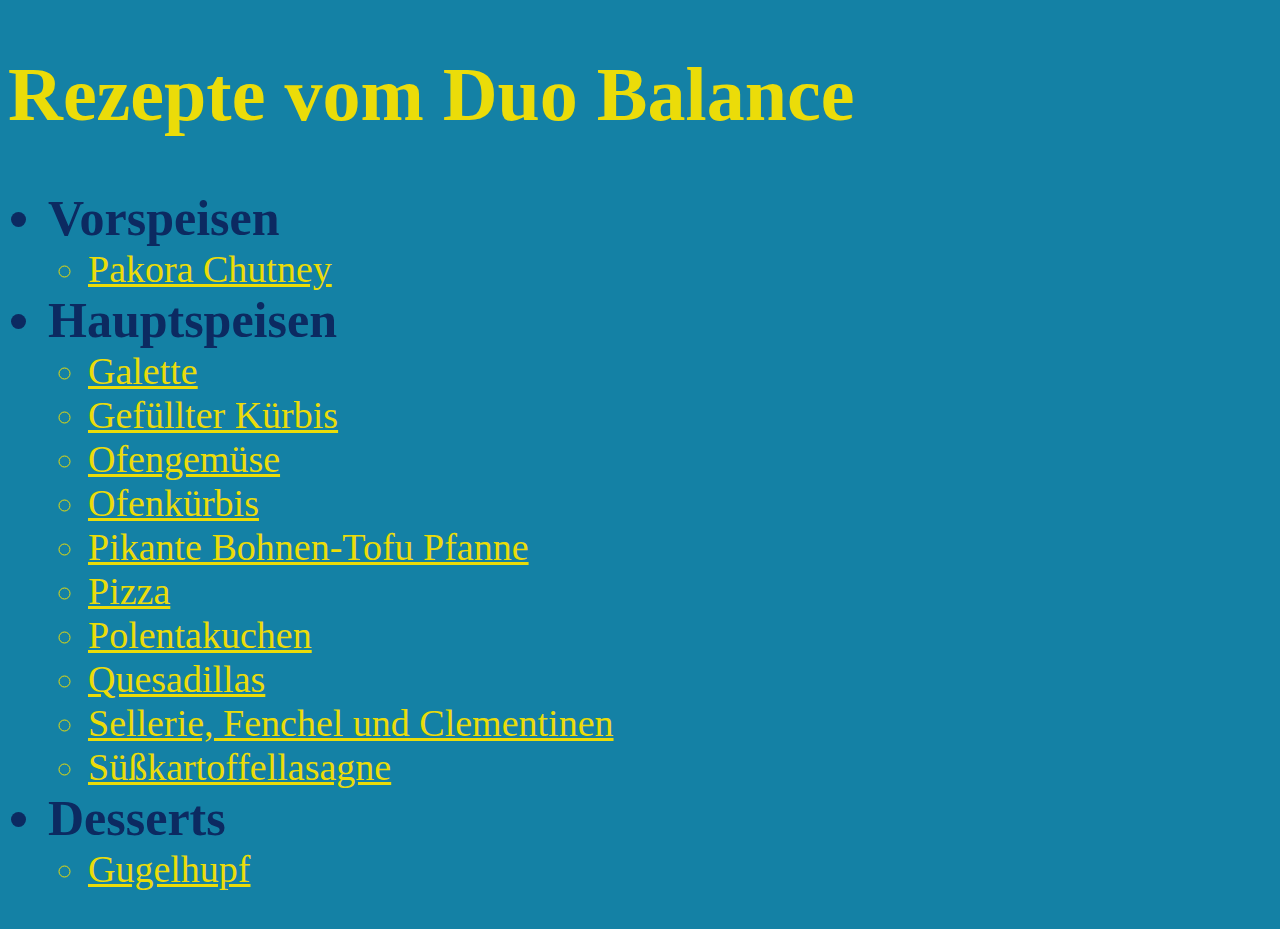
<file: index.html>
<!Doctype html>


<html>
    
    <head>
        <link rel="stylesheet" href="styles.css">
        <meta charset="utf-8">
        <title>Rezepte Lang und Lockig</title>
    </head>

    <body>
        <h1 > Rezepte vom Duo Balance</h1>
        
        <ul>
            <li class="Gang">Vorspeisen
                <ul>
                    <li class="Speise"> 
                        <a href="Rezepte/Vorspeise/PakoraChutney.html">
                            Pakora Chutney
                        </a>                     
                    </li>
                </ul>
            </li>
            <li class="Gang">Hauptspeisen
                <ul>
                    <li class="Speise"> 
                        <a href="Rezepte/Hauptspeise/Galette.html">
                            Galette
                        </a>                     
                    </li>
                    <li class="Speise"> 
                        <a href="Rezepte/Hauptspeise/gefüllterKürbis.html">
                            Gefüllter Kürbis
                        </a>                     
                    </li>
                    <li class="Speise"> 
                        <a href="Rezepte/Hauptspeise/Ofengemüse.html">
                            Ofengemüse
                        </a>                     
                    </li>
                    <li class="Speise"> 
                        <a href="Rezepte/Hauptspeise/Ofenkürbis.html">
                            Ofenkürbis
                        </a>                     
                    </li>
                    <li class="Speise"> 
                        <a href="Rezepte/Hauptspeise/pikante Bohnen-Tofu Pfanne.html">
                            Pikante Bohnen-Tofu Pfanne
                        </a>                     
                    </li>
                    <li class="Speise"> 
                        <a href="Rezepte/Hauptspeise/Pizza.html">
                            Pizza
                        </a>                     
                    </li>
                    <li class="Speise"> 
                        <a href="Rezepte/Hauptspeise/Polentakuchen.html">
                            Polentakuchen
                        </a>                     
                    </li>
                    <li class="Speise"> 
                        <a href="Rezepte/Hauptspeise/Quesadillas.html">
                            Quesadillas
                        </a>                     
                    </li>
                    <li class="Speise"> 
                        <a href="Rezepte/Hauptspeise/Sellerie, Fenchel und Clementine aus dem Ofen.html">
                            Sellerie, Fenchel und Clementinen
                        </a>                     
                    </li>
                    <li class="Speise"> 
                        <a href="Rezepte/Hauptspeise/Süßkartoffellasagne.html">
                            Süßkartoffellasagne
                        </a>                     
                    </li>
                </ul>
            </li>
            <li class="Gang">Desserts
                <ul>
                    <li class="Speise"> 
                        <a href="Rezepte/Dessert/Gugelhupf.html">
                            Gugelhupf
                        </a>                     
                    </li>
                </ul>
            </li>
        </ul>
    </body>
</html>
</file>
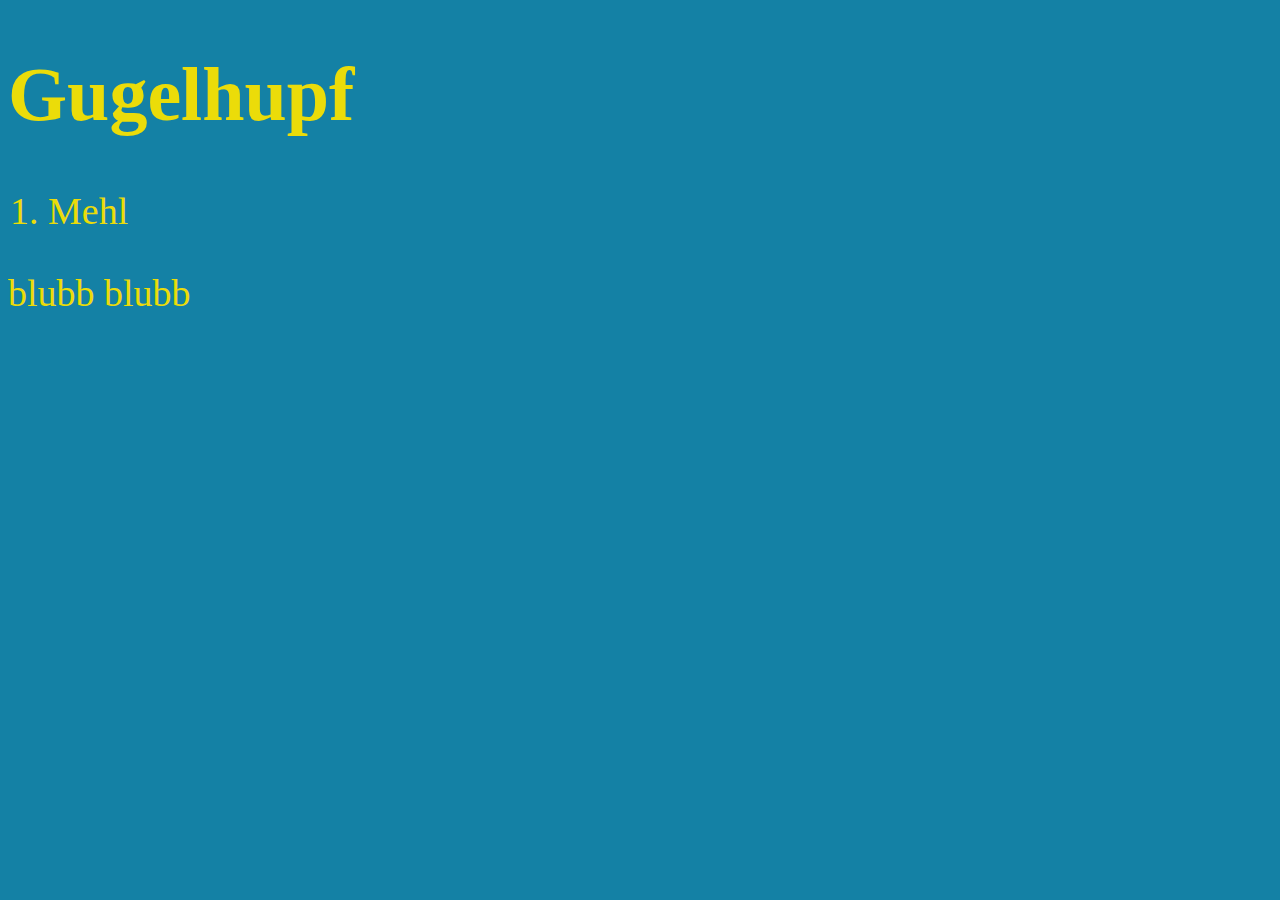
<file: Rezepte/Dessert/Gugelhupf.html>
<!Doctype html>

<html>
    <head>
        <link rel="stylesheet" href="../../styles.css">
        <meta charset="utf-8">
        <title>wagemutige ausgewogene Waagen Ekvilibra Pesilo Specido </title>
    </head>

    <body>
        <h1> Gugelhupf </h1>
        <ol>
            <li> Mehl </li>
        </ol>
        <p> blubb blubb </p>

    </body>
</html>
</file>
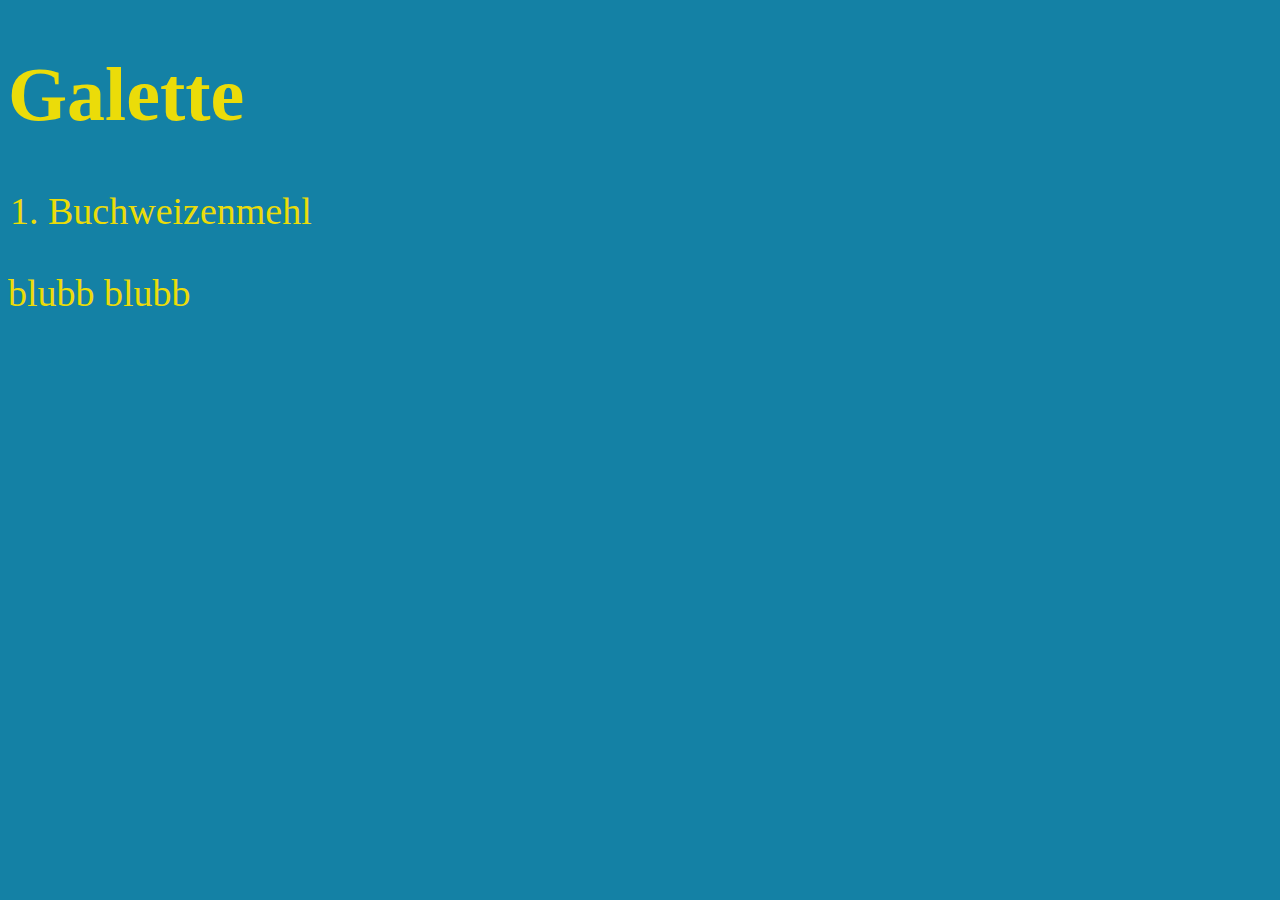
<file: Rezepte/Hauptspeise/Galette.html>
<!Doctype html>

<html>
    <head>
        <link rel="stylesheet" href="../../styles.css">
        <meta charset="utf-8">
        <title>wagemutige ausgewogene Waagen Ekvilibra Pesilo Specido </title>
    </head>

    <body>
        <h1> Galette </h1>
        <ol>
            <li> Buchweizenmehl </li>
        </ol>
        <p> blubb blubb </p>

    </body>
</html>
</file>
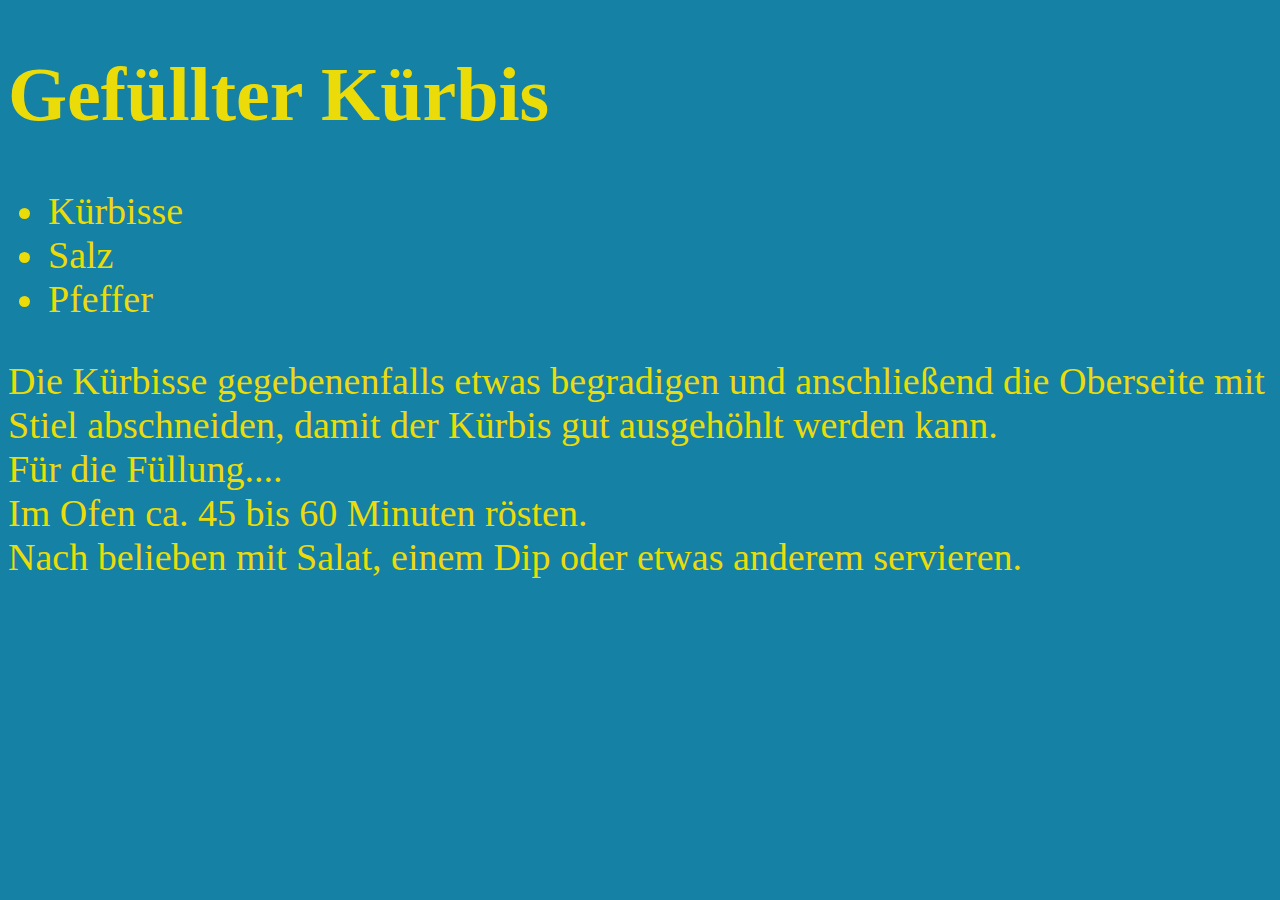
<file: Rezepte/Hauptspeise/gefüllterKürbis.html>
<!Doctype html>

<html>
    <head>
        <link rel="stylesheet" href="../../styles.css">
        <meta charset="utf-8">
        <title>wagemutige ausgewogene Waagen Ekvilibra Spicado Pesilo</title>
    </head>

    <body>
        <h1> Gefüllter Kürbis </h1>
        <ul>
            <li> Kürbisse </li>
            
            <li> Salz</li>
            <li> Pfeffer</li>
        </ul>
        <p> 
            Die Kürbisse gegebenenfalls etwas begradigen und anschließend die Oberseite mit Stiel abschneiden, 
            damit der Kürbis gut ausgehöhlt werden kann. 
            <br> 
            Für die Füllung....
            <br>
            Im Ofen ca. 45 bis 60 Minuten rösten.  
            <br>
            Nach belieben mit Salat, einem Dip oder etwas anderem servieren.
        </p>

    </body>
</html>
</file>
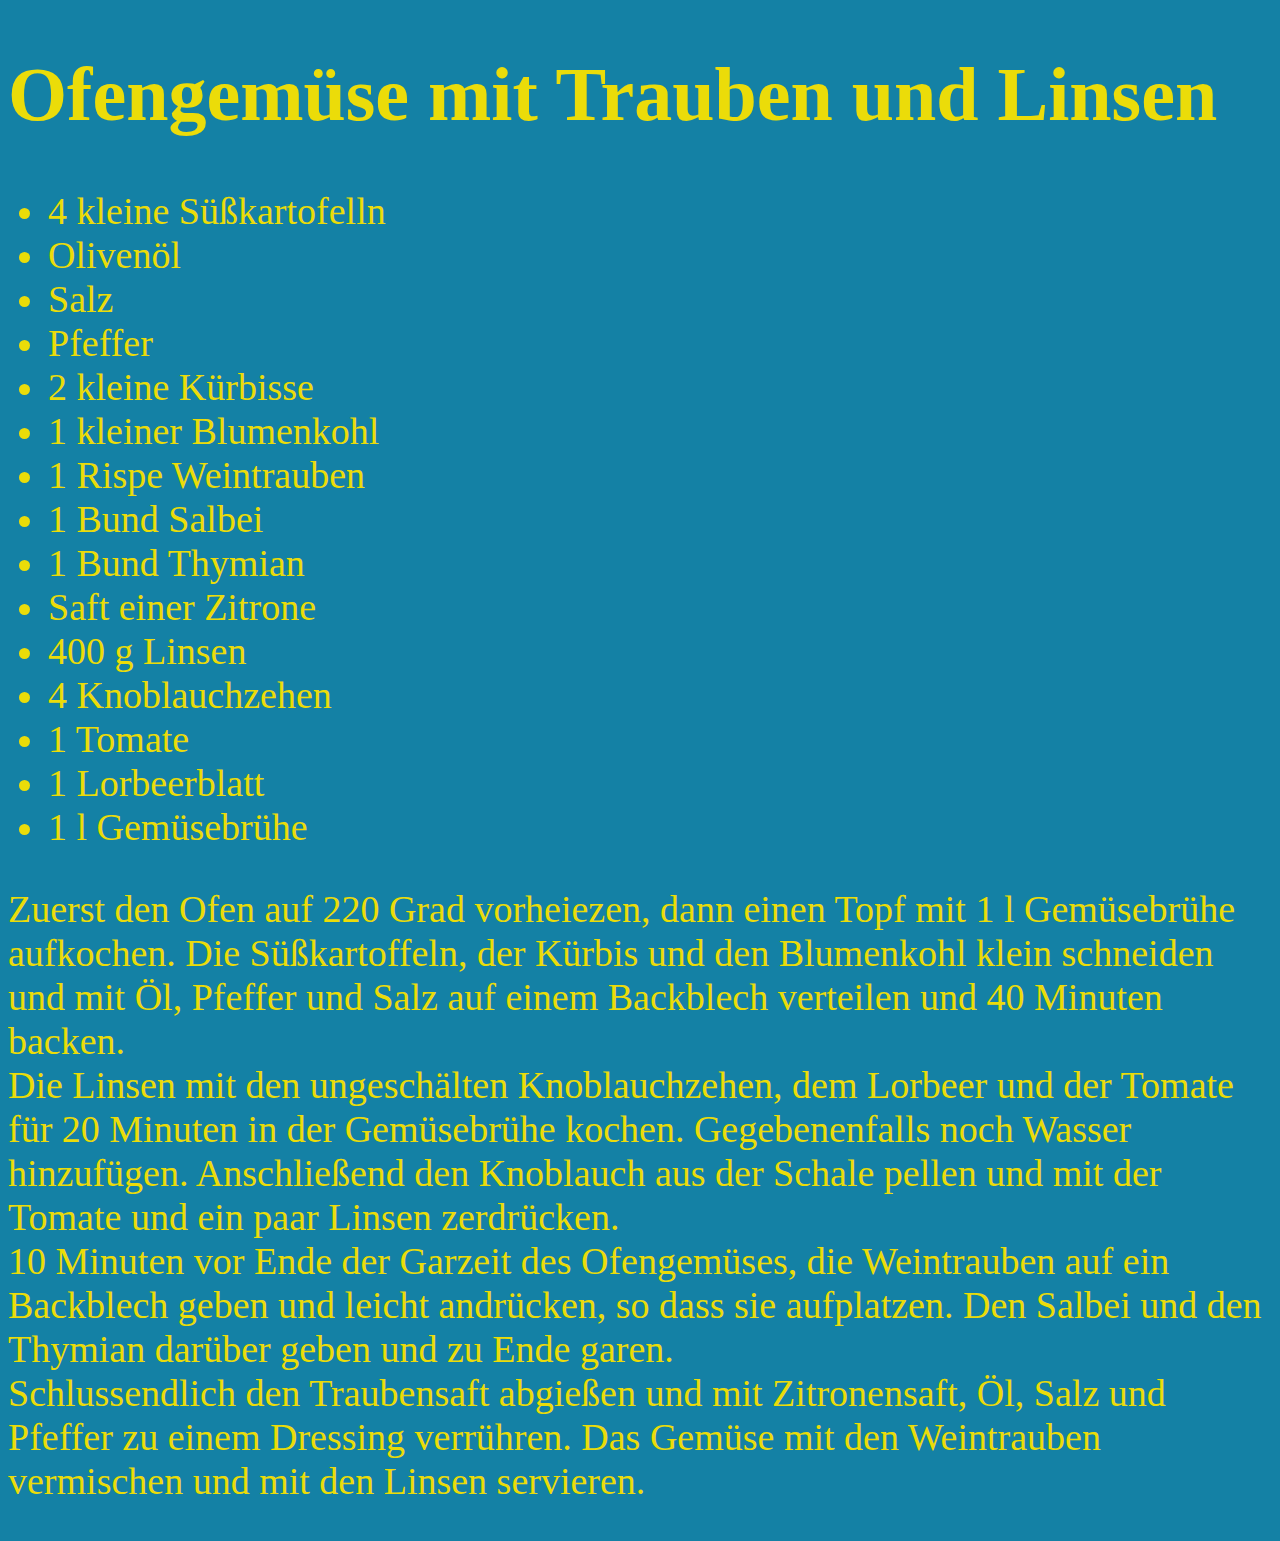
<file: Rezepte/Hauptspeise/Ofengemüse.html>
<!Doctype html>

<html>
    <head>
        <link rel="stylesheet" href="../../styles.css">
        <meta charset="utf-8">
        <title>wagemutige ausgewogene Waagen Ekvilibra Spicado Pesilo</title>
    </head>

    <body>
        <h1> Ofengemüse mit Trauben und Linsen </h1>
        <ul>
            <li> 4 kleine Süßkartofelln </li>
            <li> Olivenöl</li>
            <li> Salz</li>
            <li> Pfeffer</li>
            <li> 2 kleine Kürbisse</li>
            <li> 1 kleiner Blumenkohl</li>
            <li> 1 Rispe Weintrauben</li>
            <li> 1 Bund Salbei</li>
            <li> 1 Bund Thymian</li>
            <li> Saft einer Zitrone</li>
            <li> 400 g Linsen</li>
            <li>4 Knoblauchzehen</li> 
            <li> 1 Tomate</li>
            <li> 1 Lorbeerblatt</li>
            <li> 1 l Gemüsebrühe</li>
        </ul>
        <p> 
            Zuerst den Ofen auf 220 Grad vorheiezen, dann einen Topf mit 1 l Gemüsebrühe aufkochen. 
            Die Süßkartoffeln, der Kürbis und den Blumenkohl klein schneiden und mit Öl, Pfeffer und Salz auf einem Backblech verteilen und 40 Minuten backen. 
            <br> 
            Die Linsen mit den ungeschälten Knoblauchzehen, dem Lorbeer und der Tomate für 20 Minuten in der Gemüsebrühe kochen. 
            Gegebenenfalls noch Wasser hinzufügen. Anschließend den Knoblauch aus der Schale pellen und mit der Tomate und ein paar 
            Linsen zerdrücken. 
            <br>
            10 Minuten vor Ende der Garzeit des Ofengemüses, die Weintrauben auf ein Backblech geben und leicht 
            andrücken, so dass sie aufplatzen. Den Salbei und den Thymian darüber geben und zu Ende garen. 
            <br>
            Schlussendlich den Traubensaft abgießen und mit Zitronensaft, Öl, Salz und Pfeffer zu einem Dressing verrühren. 
            Das Gemüse mit den Weintrauben vermischen und mit den Linsen servieren.
        </p>

    </body>
</html>
</file>
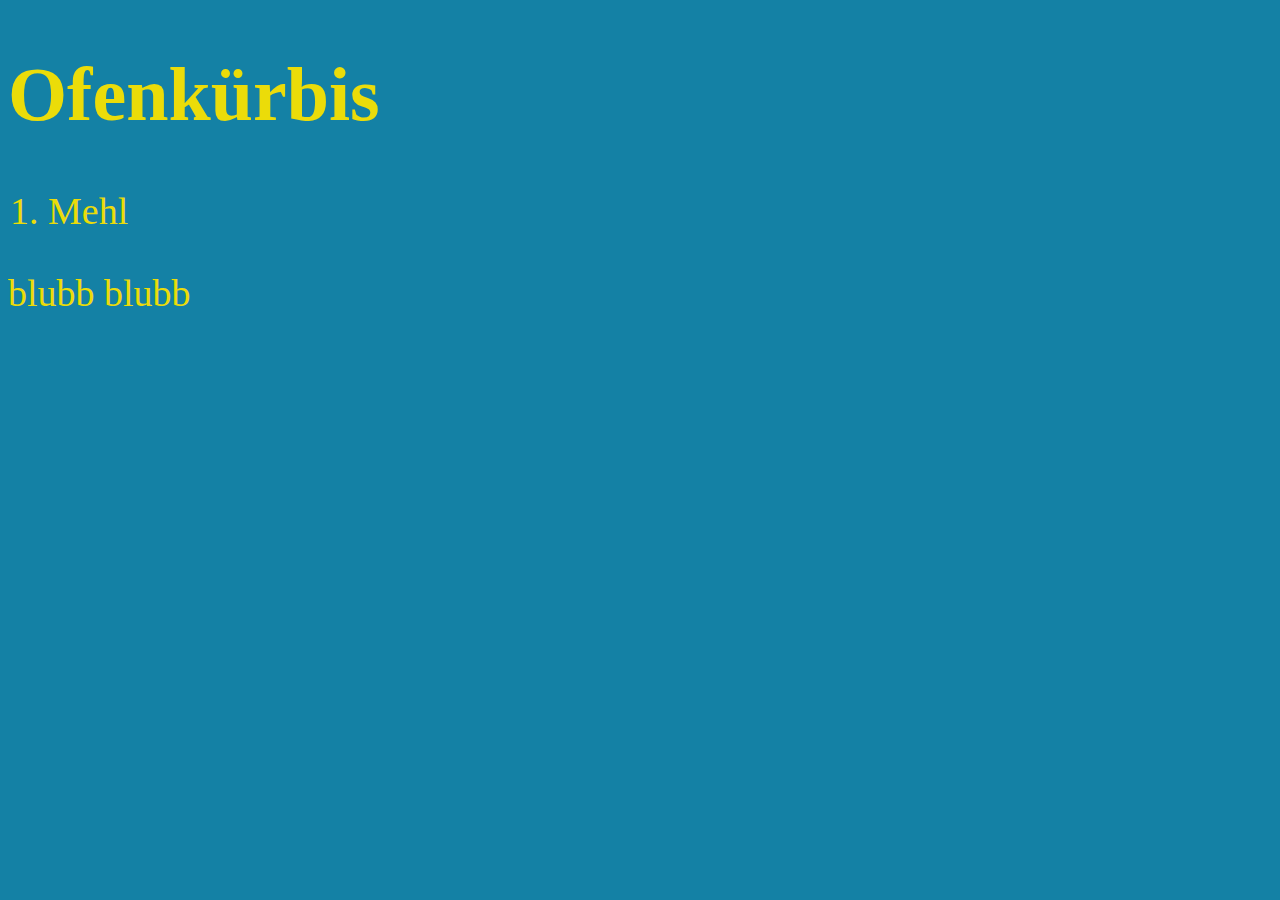
<file: Rezepte/Hauptspeise/Ofenkürbis.html>
<!Doctype html>

<html>
    <head>
        <link rel="stylesheet" href="../../styles.css">
        <meta charset="utf-8">
        <title>wagemutige ausgewogene Waagen Ekvilibra Pesilo Specido </title>
    </head>

    <body>
        <h1> Ofenkürbis </h1>
        <ol>
            <li> Mehl </li>
        </ol>
        <p> blubb blubb </p>

    </body>
</html>
</file>
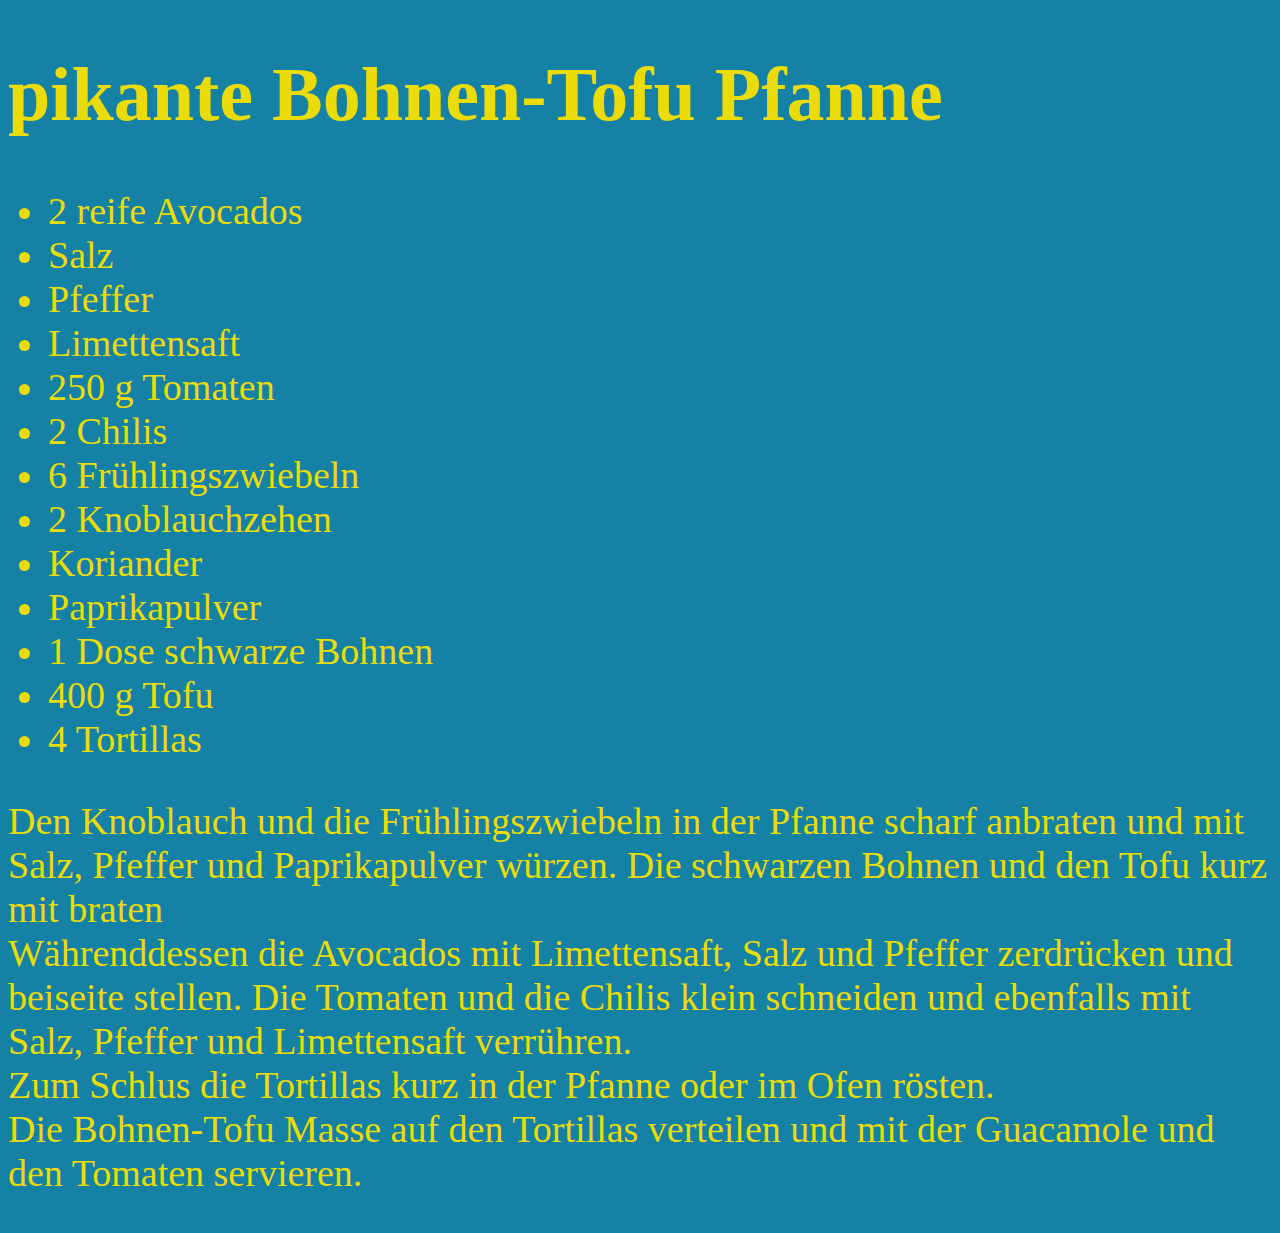
<file: Rezepte/Hauptspeise/pikante Bohnen-Tofu Pfanne.html>
<!Doctype html>

<html>
    <head>
        <link rel="stylesheet" href="../../styles.css">
        <meta charset="utf-8">
        <title>wagemutige ausgewogene Waagen Ekvilibra Spicado Pesilo</title>
    </head>

    <body>
        <h1> pikante Bohnen-Tofu Pfanne </h1>
        <ul>
            <li> 2 reife Avocados </li>
            <li> Salz </li>
            <li> Pfeffer</li>
            <li> Limettensaft</li>
            <li> 250 g Tomaten</li>
            <li> 2 Chilis</li>
            <li> 6 Frühlingszwiebeln </li>
            <li> 2 Knoblauchzehen</li>
            <li> Koriander</li>
            <li> Paprikapulver</li>
            <li> 1 Dose schwarze Bohnen</li>
            <li> 400 g Tofu</li>
            <li> 4 Tortillas</li>
        </ul>
        <p> 
            Den Knoblauch und die Frühlingszwiebeln in der Pfanne scharf anbraten und mit Salz, Pfeffer und Paprikapulver würzen. 
            Die schwarzen Bohnen und den Tofu kurz mit braten 
            <br> 
            Währenddessen die Avocados mit Limettensaft, Salz und Pfeffer zerdrücken und beiseite stellen. Die Tomaten
            und die Chilis klein schneiden und ebenfalls mit Salz, Pfeffer und Limettensaft verrühren.
            <br>
            Zum Schlus die Tortillas kurz in der Pfanne oder im Ofen rösten.
            <br>
            Die Bohnen-Tofu Masse auf den Tortillas verteilen und mit der Guacamole und den Tomaten servieren.
        </p>

    </body>
</html>
</file>
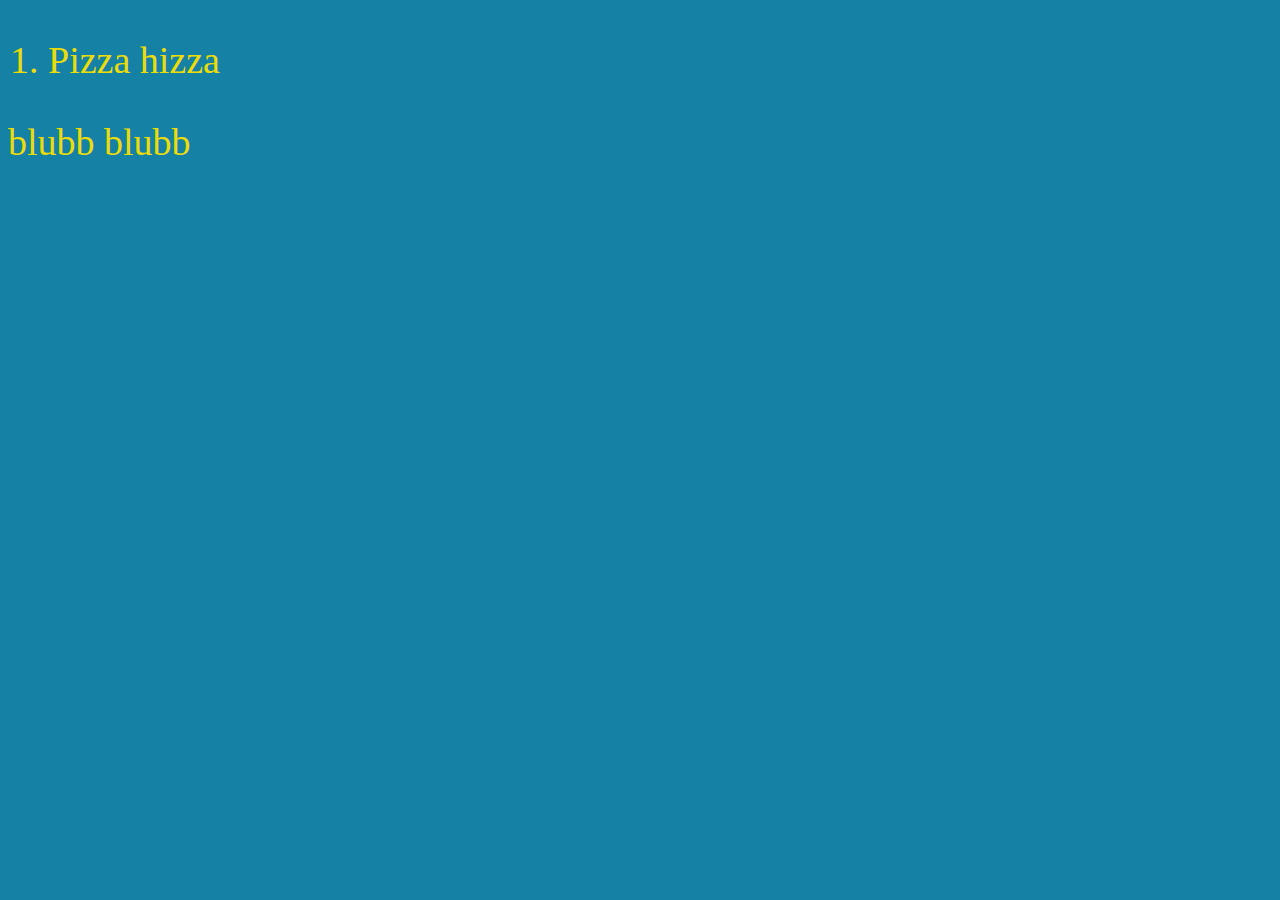
<file: Rezepte/Hauptspeise/Pizza.html>
<!Doctype html>

<html>
    <head>
        <link rel="stylesheet" href="../../styles.css">
        <meta charset="utf-8">
        <title>wagemutige ausgewogene Waagen Ekvilibra Pesilo</title>
    </head>

    <body>
        
        <ol>
            <li>Pizza hizza</li>
        </ol>
        <p> blubb blubb </p>

    </body>
</html>
</file>
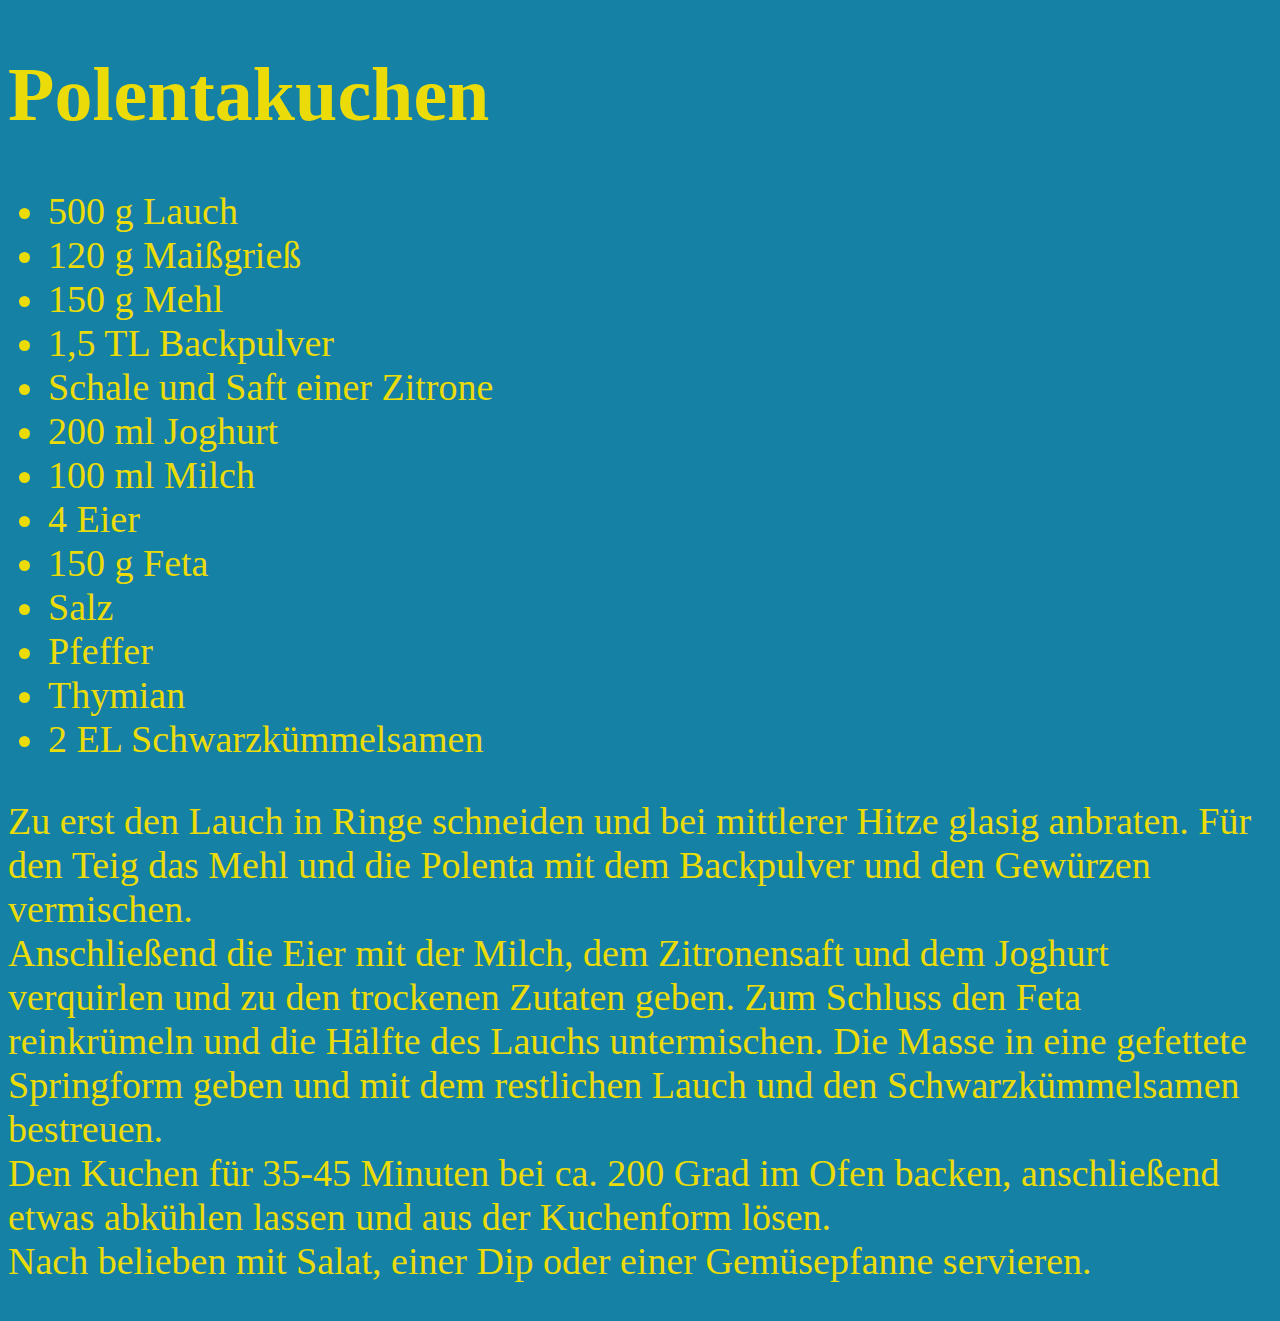
<file: Rezepte/Hauptspeise/Polentakuchen.html>
<!Doctype html>

<html>
    <head>
        <link rel="stylesheet" href="../../styles.css">
        <meta charset="utf-8">
        <title>wagemutige ausgewogene Waagen Ekvilibra Spicado Pesilo</title>
    </head>

    <body>
        <h1> Polentakuchen </h1>
        <ul>
            <li> 500 g Lauch </li>
            <li> 120 g Maißgrieß </li>
            <li> 150 g Mehl</li>
            <li> 1,5 TL Backpulver</li>
            <li> Schale und Saft einer Zitrone</li>
            <li> 200 ml Joghurt</li>
            <li> 100 ml Milch</li>
            <li> 4 Eier </li>
            <li> 150 g Feta</li>
            <li> Salz</li>
            <li> Pfeffer</li>
            <li> Thymian</li>
            <li> 2 EL Schwarzkümmelsamen</li>
        </ul>
        <p> 
            Zu erst den Lauch in Ringe schneiden und bei mittlerer Hitze glasig anbraten. 
            Für den Teig das Mehl und die Polenta mit dem Backpulver und den Gewürzen vermischen.
            <br> 
            Anschließend die Eier mit der Milch, dem Zitronensaft und dem Joghurt verquirlen und zu den trockenen Zutaten geben. 
            Zum Schluss den Feta reinkrümeln und die Hälfte des Lauchs untermischen. 
            Die Masse in eine gefettete Springform geben und mit dem restlichen Lauch und den Schwarzkümmelsamen bestreuen. 
            <br>
            Den Kuchen für 35-45 Minuten bei ca. 200 Grad im Ofen backen, anschließend etwas abkühlen lassen 
            und aus der Kuchenform lösen. 
            <br>
            Nach belieben mit Salat, einer Dip oder einer Gemüsepfanne servieren.
        </p>

    </body>
</html>
</file>
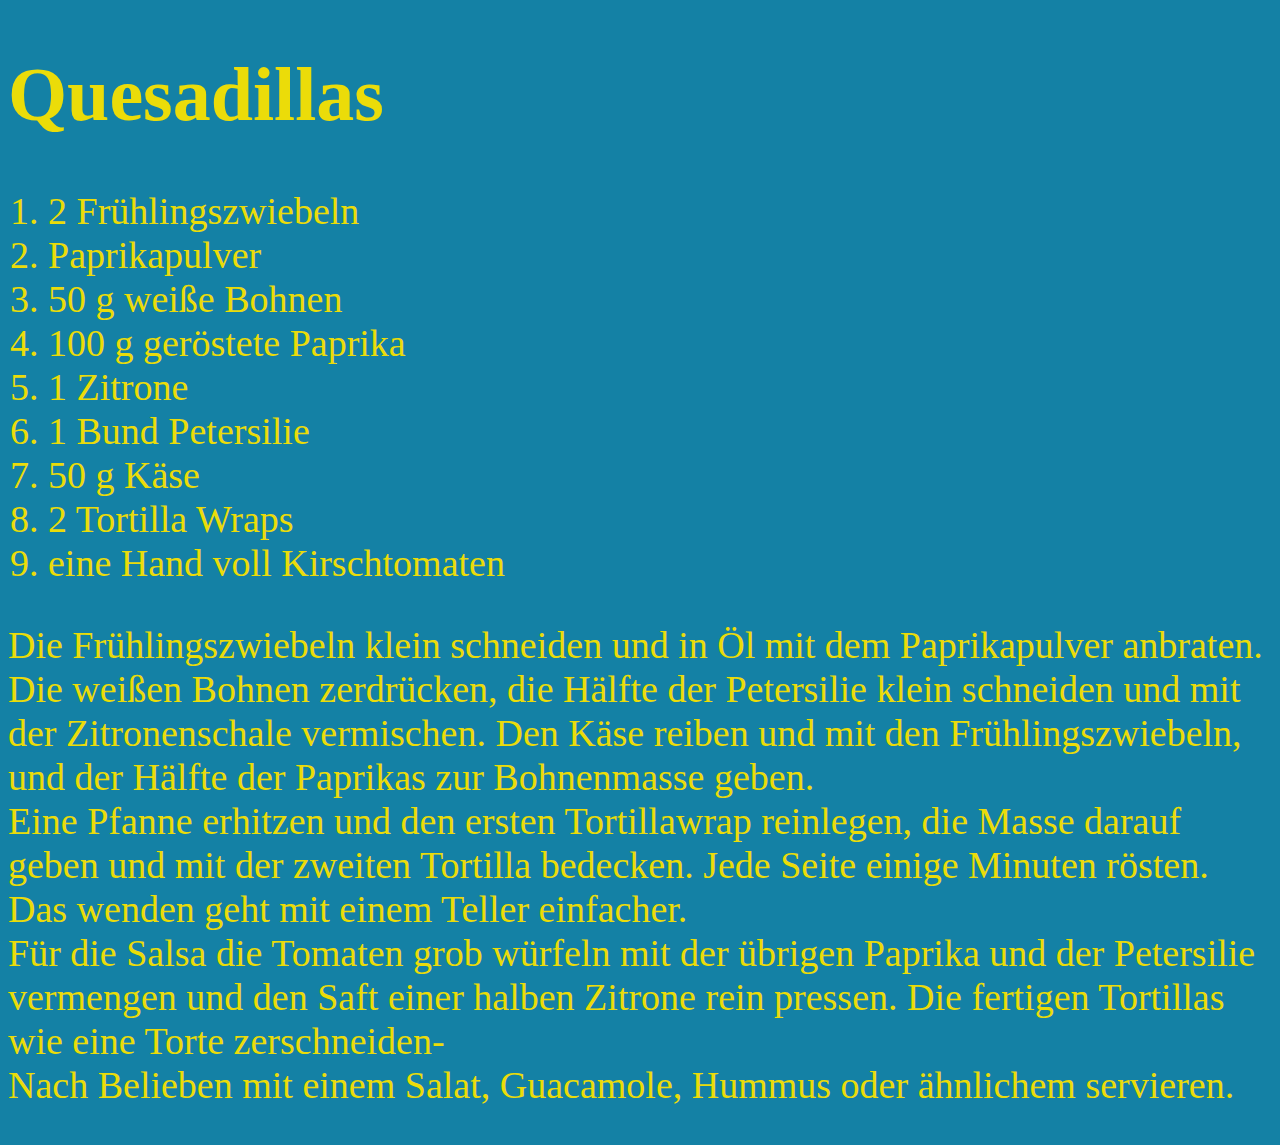
<file: Rezepte/Hauptspeise/Quesadillas.html>
<!Doctype html>

<html>
    <head>
        <link rel="stylesheet" href="../../styles.css">
        <meta charset="utf-8">
        <title>wagemutige ausgewogene Waagen Ekvilibra Pesilo Specido </title>
    </head>

    <body>
        <h1> Quesadillas </h1>
        <ol>
            <li> 2 Frühlingszwiebeln </li>
            <li> Paprikapulver</li>
            <li> 50 g weiße Bohnen</li>
            <li> 100 g geröstete Paprika</li> 
            <li> 1 Zitrone</li>
            <li> 1 Bund Petersilie</li>
            <li> 50 g Käse</li>
            <li> 2 Tortilla Wraps</li>
            <li> eine Hand voll Kirschtomaten</li>
        </ol>
        <p> 
            Die Frühlingszwiebeln klein schneiden und in Öl mit dem Paprikapulver anbraten. 
            Die weißen Bohnen zerdrücken, die Hälfte der Petersilie klein schneiden und mit der Zitronenschale vermischen. 
            Den Käse reiben und mit den Frühlingszwiebeln, und der Hälfte der Paprikas zur Bohnenmasse geben. 
            <br>
            Eine Pfanne erhitzen und den ersten Tortillawrap reinlegen, die Masse darauf geben und mit der zweiten Tortilla bedecken. 
            Jede Seite einige Minuten rösten. Das wenden geht mit einem Teller einfacher. 
            <br>
            Für die Salsa die Tomaten grob würfeln mit der übrigen Paprika und der Petersilie vermengen und den Saft 
            einer halben Zitrone rein pressen. Die fertigen Tortillas wie eine Torte zerschneiden- 
            <br>
            Nach Belieben mit einem Salat, Guacamole, Hummus oder ähnlichem servieren. 
        </p>

    </body>
</html>
</file>
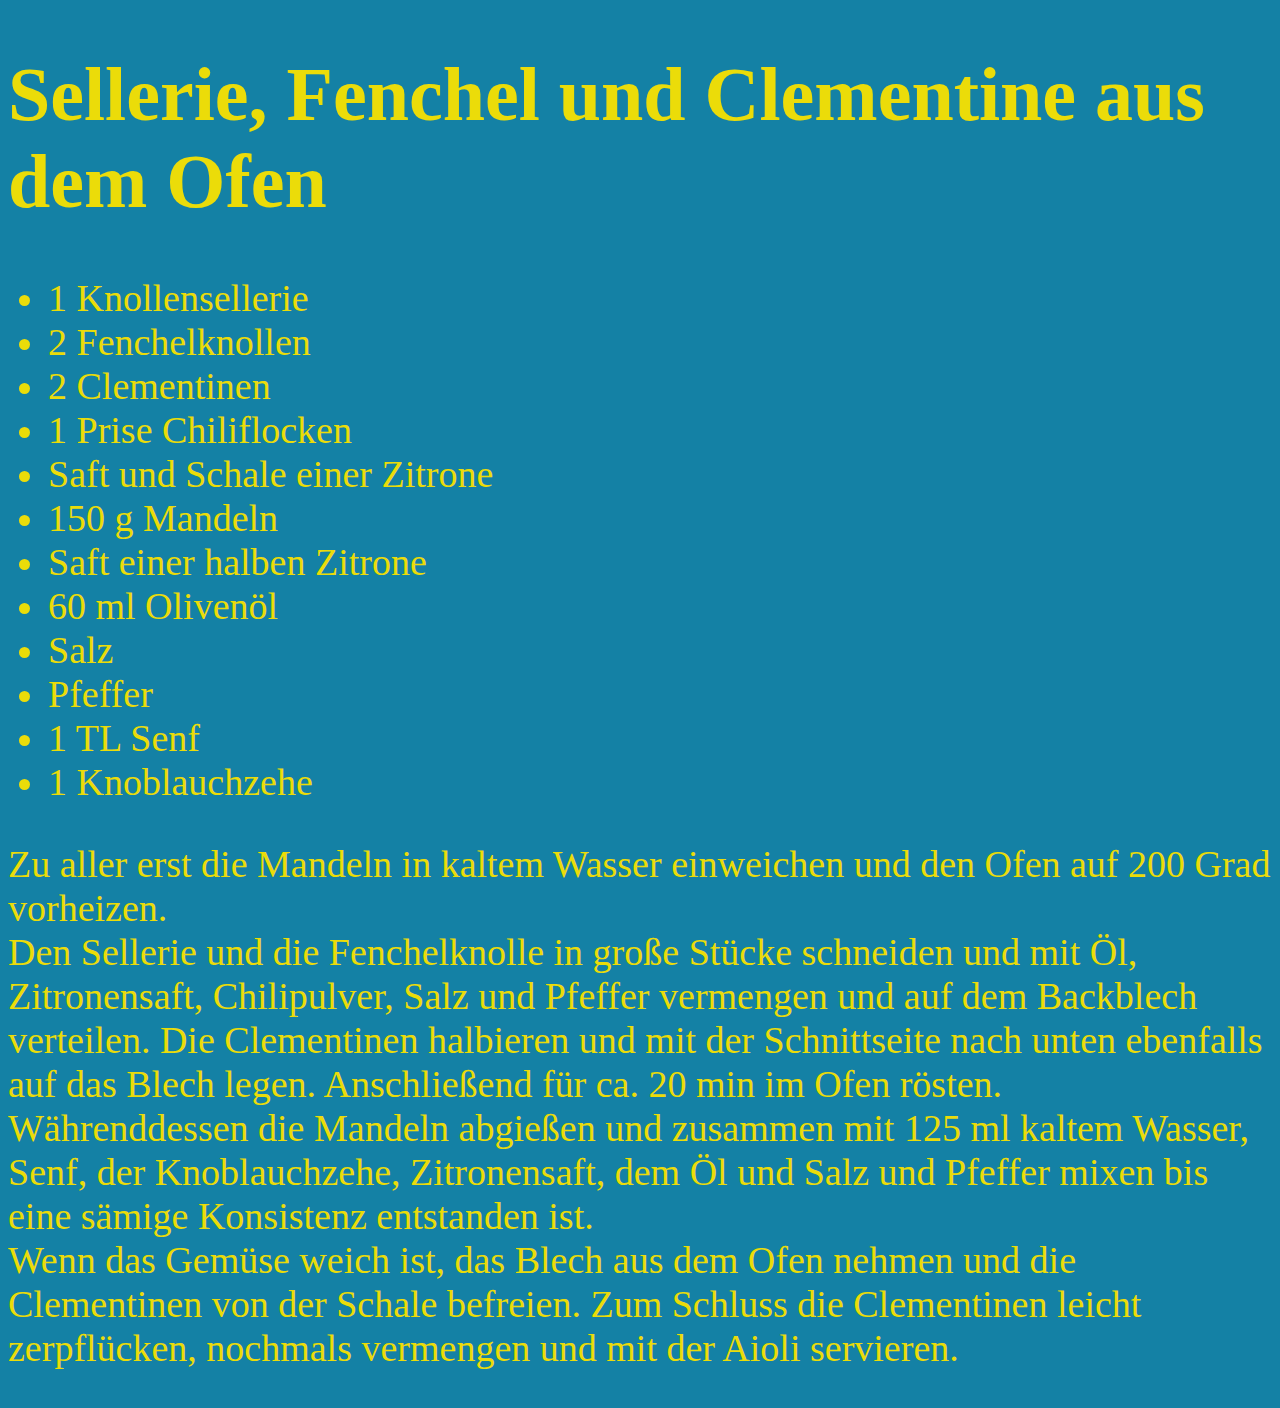
<file: Rezepte/Hauptspeise/Sellerie, Fenchel und Clementine aus dem Ofen.html>
<!Doctype html>

<html>
    <head>
        <link rel="stylesheet" href="../../styles.css">
        <meta charset="utf-8">
        <title>wagemutige ausgewogene Waagen Ekvilibra Spicado Pesilo</title>
    </head>

    <body>
        <h1> Sellerie, Fenchel und Clementine aus dem Ofen </h1>
        <ul>
            <li> 1 Knollensellerie  </li>
            <li> 2 Fenchelknollen </li>
            <li> 2 Clementinen</li>
            <li> 1 Prise Chiliflocken</li>
            <li> Saft und Schale einer Zitrone</li>
            <li> 150 g Mandeln</li>
            <li> Saft einer halben Zitrone </li>
            <li> 60 ml Olivenöl</li>
            <li> Salz</li>
            <li> Pfeffer</li>
            <li> 1 TL Senf</li>
            <li> 1 Knoblauchzehe</li>
        </ul>
        <p> 
            Zu aller erst die Mandeln in kaltem Wasser einweichen und den Ofen auf 200 Grad vorheizen.
            <br> 
            Den Sellerie und die Fenchelknolle in große Stücke schneiden und mit Öl, Zitronensaft, Chilipulver, 
            Salz und Pfeffer vermengen und auf dem Backblech verteilen. Die Clementinen halbieren und mit der Schnittseite 
            nach unten ebenfalls auf das Blech legen. Anschließend für ca. 20 min im Ofen rösten.  
            <br>
            Währenddessen die Mandeln abgießen und zusammen mit 125 ml kaltem Wasser, Senf, der Knoblauchzehe, Zitronensaft, dem Öl und Salz und 
            Pfeffer mixen bis eine sämige Konsistenz entstanden ist. 
            <br>
            Wenn das Gemüse weich ist, das Blech aus dem Ofen nehmen und die Clementinen von der Schale befreien. Zum Schluss
            die Clementinen leicht zerpflücken, nochmals vermengen und mit der Aioli servieren. 
        </p>

    </body>
</html>
</file>
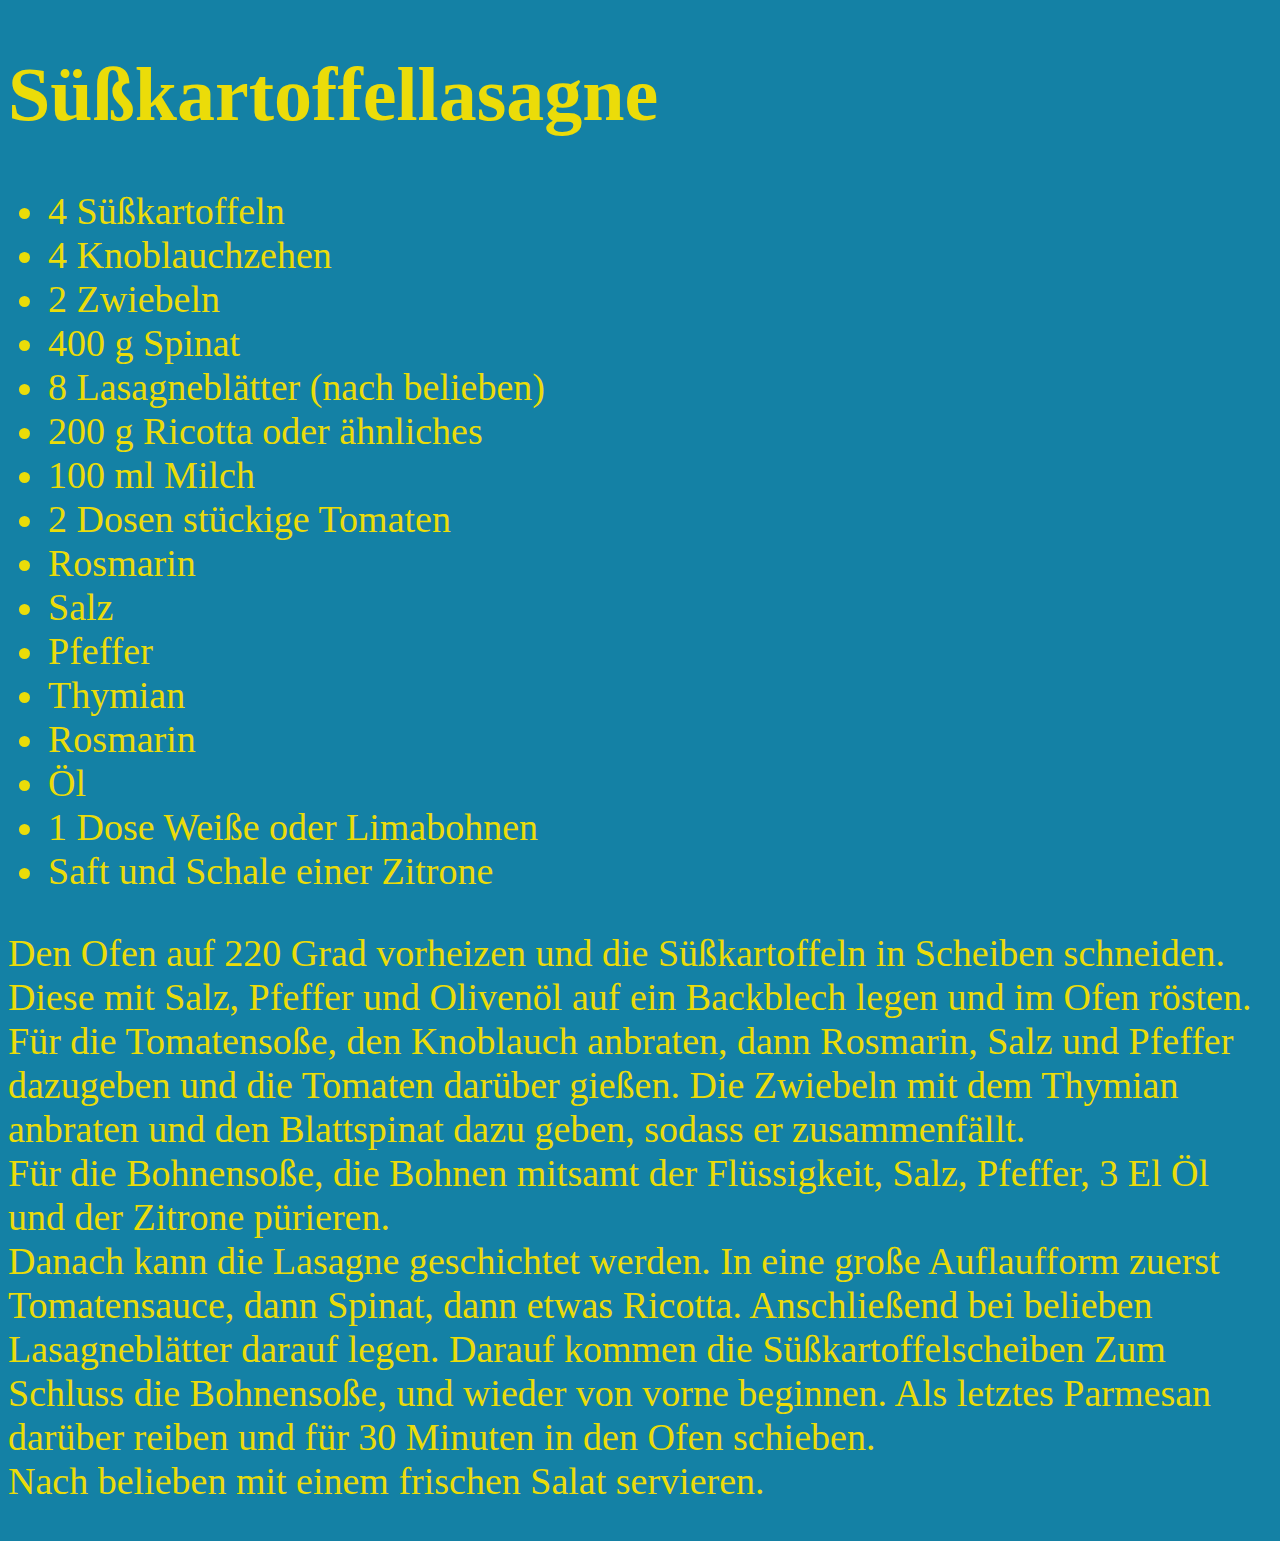
<file: Rezepte/Hauptspeise/Süßkartoffellasagne.html>
<!Doctype html>

<html>
    <head>
        <link rel="stylesheet" href="../../styles.css">
        <meta charset="utf-8">
        <title>wagemutige ausgewogene Waagen Ekvilibra Spicado Pesilo</title>
    </head>

    <body>
        <h1> Süßkartoffellasagne </h1>
        <ul>
            <li> 4 Süßkartoffeln </li>
            <li> 4 Knoblauchzehen </li>
            <li> 2 Zwiebeln</li>
            <li> 400 g Spinat</li>
            <li> 8 Lasagneblätter (nach belieben)</li>
            <li> 200 g Ricotta oder ähnliches</li>
            <li> 100 ml Milch</li>
            <li> 2 Dosen stückige Tomaten </li>
            <li> Rosmarin</li>
            <li> Salz</li>
            <li> Pfeffer</li>
            <li> Thymian</li>
            <li> Rosmarin</li>
            <li> Öl</li>
            <li> 1 Dose Weiße oder Limabohnen</li>
            <li> Saft und Schale einer Zitrone</li>
        </ul>
        <p> 
            Den Ofen auf 220 Grad vorheizen und die Süßkartoffeln in Scheiben schneiden. Diese mit Salz, Pfeffer und Olivenöl
            auf ein Backblech legen und im Ofen rösten. 
            <br> 
            Für die Tomatensoße, den Knoblauch anbraten, dann Rosmarin, Salz und Pfeffer dazugeben und die Tomaten darüber gießen.
            Die Zwiebeln mit dem Thymian anbraten und den Blattspinat dazu geben, sodass er zusammenfällt. 
            <br>
            Für die Bohnensoße, die Bohnen mitsamt der Flüssigkeit, Salz, Pfeffer, 3 El Öl und der Zitrone pürieren. 
            <br>
            Danach kann die Lasagne geschichtet werden. In eine große Auflaufform zuerst Tomatensauce, dann Spinat, 
            dann etwas Ricotta. Anschließend bei belieben Lasagneblätter darauf legen. Darauf kommen die Süßkartoffelscheiben
            Zum Schluss die Bohnensoße, und wieder von vorne beginnen. Als letztes Parmesan darüber reiben und für 30 Minuten 
            in den Ofen schieben. 
            <br>
            Nach belieben mit einem frischen Salat servieren. 
        </p>

    </body>
</html>
</file>
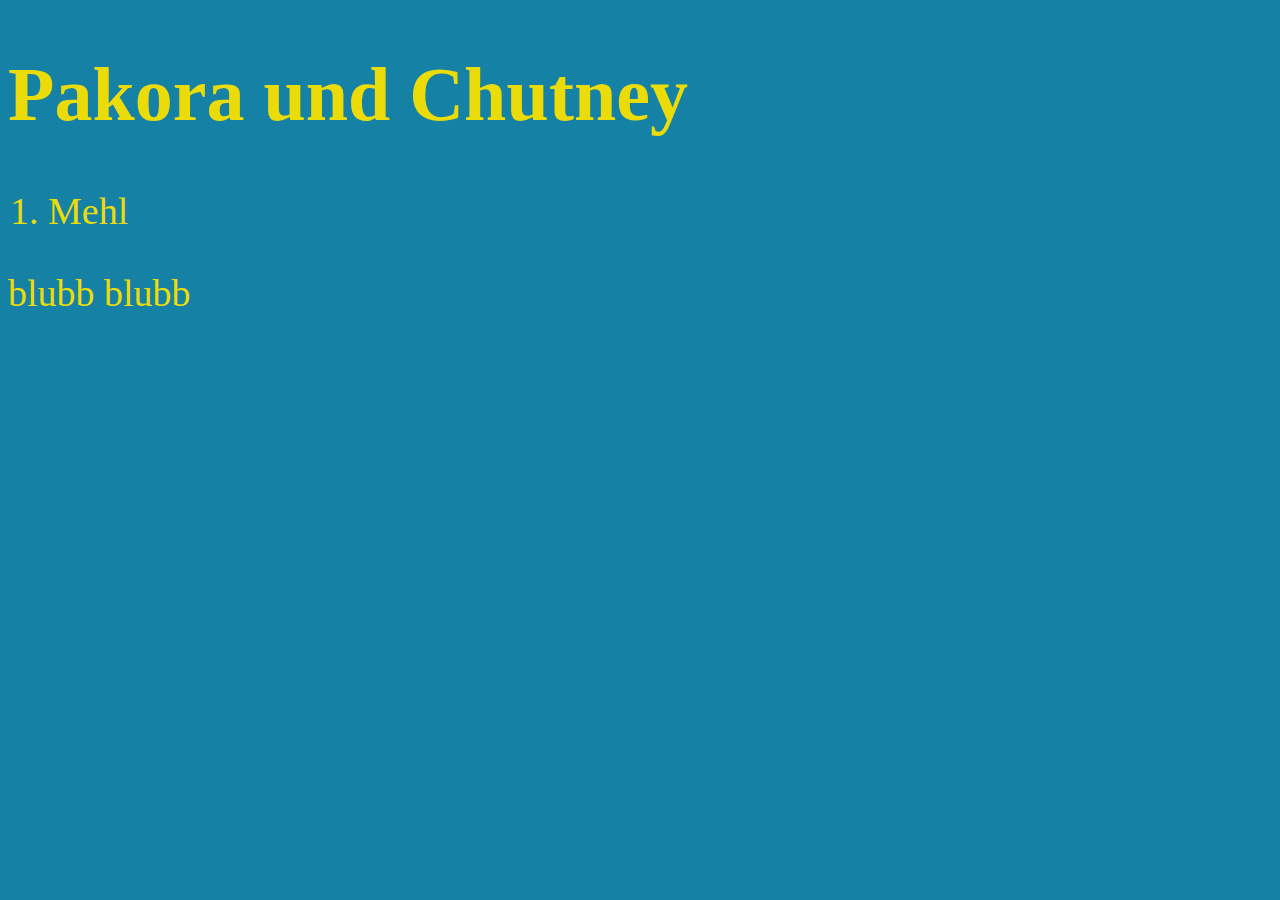
<file: Rezepte/Vorspeise/PakoraChutney.html>
<!Doctype html>

<html>
    <head>
        <link rel="stylesheet" href="../../styles.css">
        <meta charset="utf-8">
        <title>wagemutige ausgewogene Waagen Ekvilibra Pesilo Specido </title>
    </head>

    <body>
        <h1> Pakora und Chutney </h1>
        <ol>
            <li> Mehl </li>
        </ol>
        <p> blubb blubb </p>

    </body>
</html>
</file>
<file: styles.css>
/*Styles for index.html */

/*general settings */


body {
        background-color: rgb(20, 129, 165);
        font-family: Georgia, 'Times New Roman', Times, serif;
        font-size: 38px;

        color: rgb(235, 220, 9);
    }

a {
        color: rgb(235, 220, 9);
    }


.Gang {
        color: rgb(12, 42, 97);
        font-weight: bold;
        font-size: 50px;
    }

.Speise {
        color: rgb(235, 220, 9);
        font-weight: normal;
        font-size: 38px;

    }
</file>
